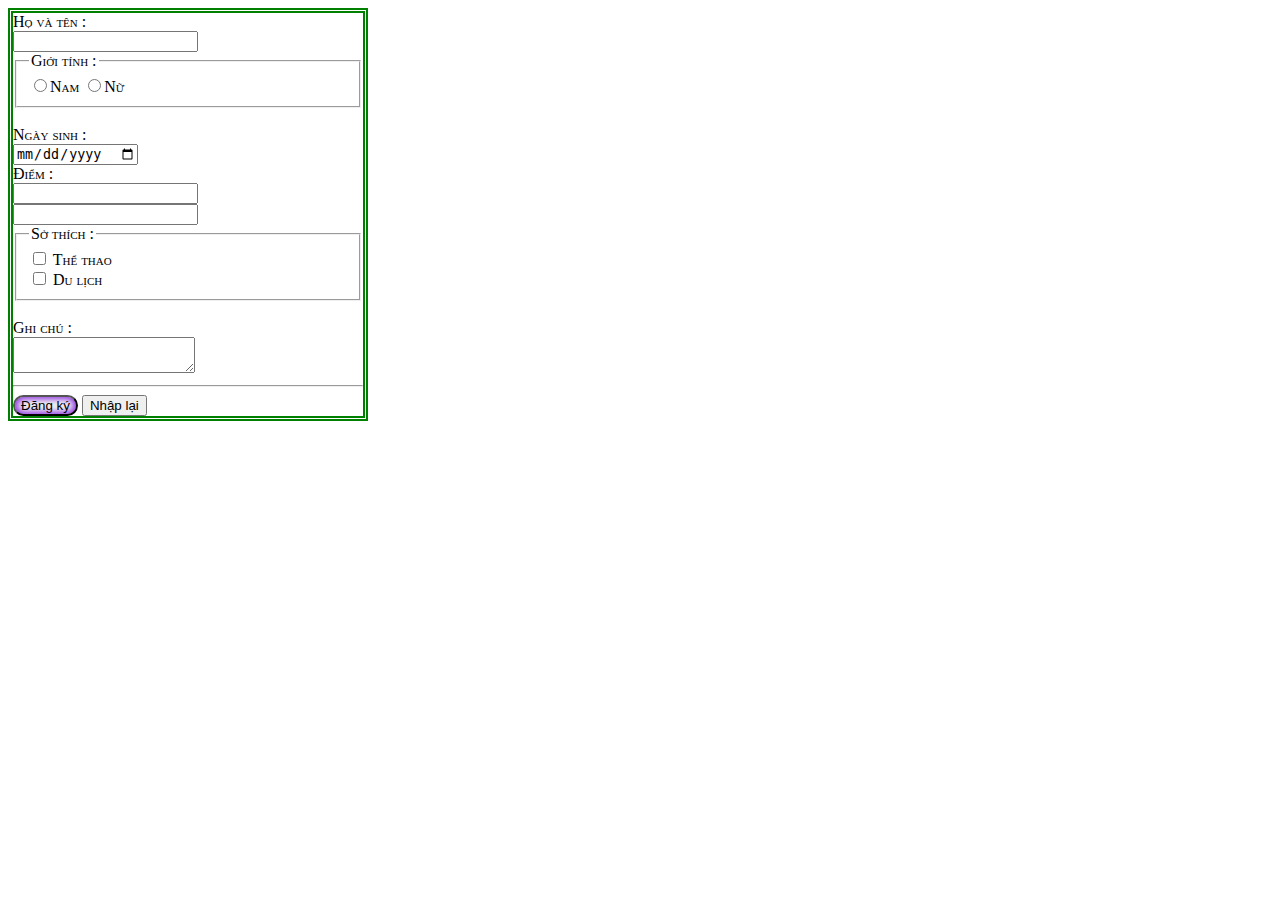
<file: bai10.2.html>
<!DOCTYPE html>
<html lang="en">
<head>
    <meta charset="UTF-8">
    <meta http-equiv="X-UA-Compatible" content="IE=edge">
    <meta name="viewport" content="width=device-width, initial-scale=1.0">
    <title>Document</title>
    <link rel="stylesheet" href="style3.css">
</head>
<body>
    <label>Họ và tên :</label> <br>
    <label> <input type="text"> </label> <br>
    <fieldset>
        <legend>Giới tính :</legend>
         <input type="radio" name="Nam">Nam 
         <input type="radio" name="Nữ">Nữ
    </fieldset><br>
    <label>Ngày sinh :</label> <br>
    <label> <input type="date"> </label> <br>
    <label>Điểm :</label> <br>
    <label><input type="number"step="0.25" class="diem"></label> <br>
    <input type="list">
    <datalist> 
        <option>Giáo viên</option>
        <option>bác sĩ</option>
        <option>Giáo viên</option>
    </datalist> <br>
    <fieldset>
        <legend>Sở thích :</legend>
        <input type="checkbox"> Thể thao <br>
        <input type="checkbox"> Du lịch <br>

    </fieldset> <br>
    <label>Ghi chú :</label> <br>
    <textarea></textarea> <br>
    <hr>
    
    <input type="submit" value="Đăng ký" class="a">
    <input type="reset" value="Nhập lại" class="b">

</body>
</html>
</file>
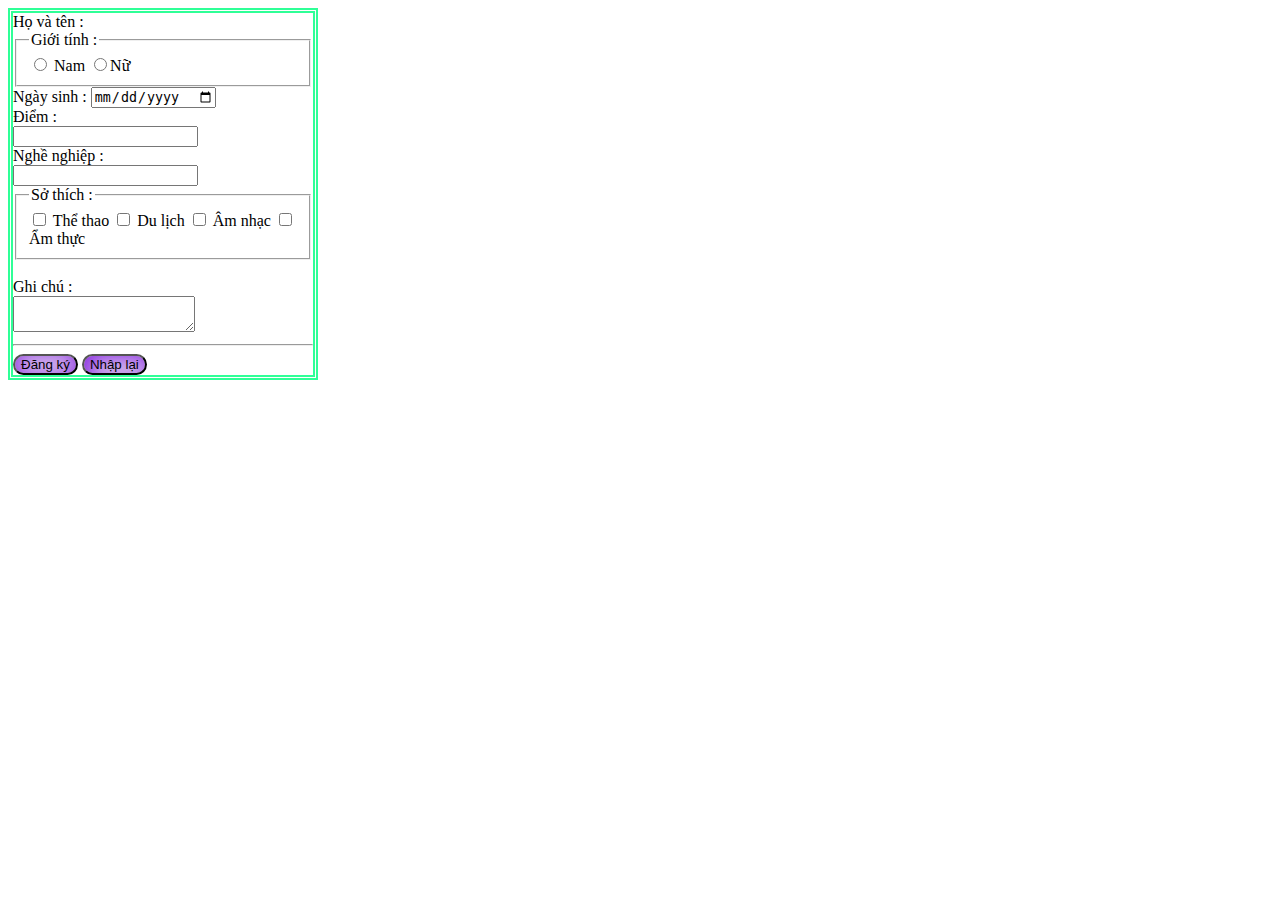
<file: lap10.html>
<!DOCTYPE html>
<html lang="en">
<head>
    <meta charset="UTF-8">
    <meta http-equiv="X-UA-Compatible" content="IE=edge">
    <meta name="viewport" content="width=device-width, initial-scale=1.0">
    <title>Document</title>
    <link rel="stylesheet" href="style2.css">
</head>
<body>
    <label> Họ và tên :</label>
    <fieldset>
        <legend>Giới tính :</legend>
        <input type="radio" name="Nam"> Nam
        <input type="radio" name="Nữ">Nữ
    </fieldset>
    <label>Ngày sinh :</label>
    <label > <input type="date"></label> <br>
    <label> Điểm :</label> <br>
    <label><input type="number" step="0.25"class="diem"></label> <br>
    <label> Nghề nghiệp :</label> <br>
    <input list="Nghề">
     <datalist id="Nghề">
        <option >Giáo viên</option>
        <option >Bác sĩ</option>
        <option >Người mẫu</option>
     </datalist> <br>
    <fieldset>
        <legend>Sở thích :</legend>
        <input type="checkbox"> Thể thao
        <input type="checkbox"> Du lịch
        <input type="checkbox"> Âm nhạc
        <input type="checkbox"> Ẩm thực
    </fieldset> <br>
    <label>Ghi chú :</label> <br>
    <textarea></textarea> <br>
    <hr>
   
    <label > <input type="submit" value="Đăng ký" class="dangky"></label>
    <label ><input type="reset" value="Nhập lại" class="nhaplai"></label>

</body>
</html>
</file>
<file: style3.css>
.diem :hover {
    background-color: yellowgreen;
}

body {
    font-variant: small-caps;
    width: 350px;
    border: 5px double green;
}

.a {
    box-shadow: inset 0px 0px 6px 2px blueviolet;
    border-radius: 15px;
}
</file>
<file: style2.css>
.diem:hover{
 background-color: yellow;
}
body{
    border: 5px double rgb(47, 255, 151);
    width: 300px;
    
}
.dangky {
    box-shadow: inset 0px 0px 20px blueviolet ;
    border-radius: 15px;
}
.nhaplai{
    box-shadow:  inset 5px 5px 20px blueviolet ;
    border-radius: 15px;
}
</file>
